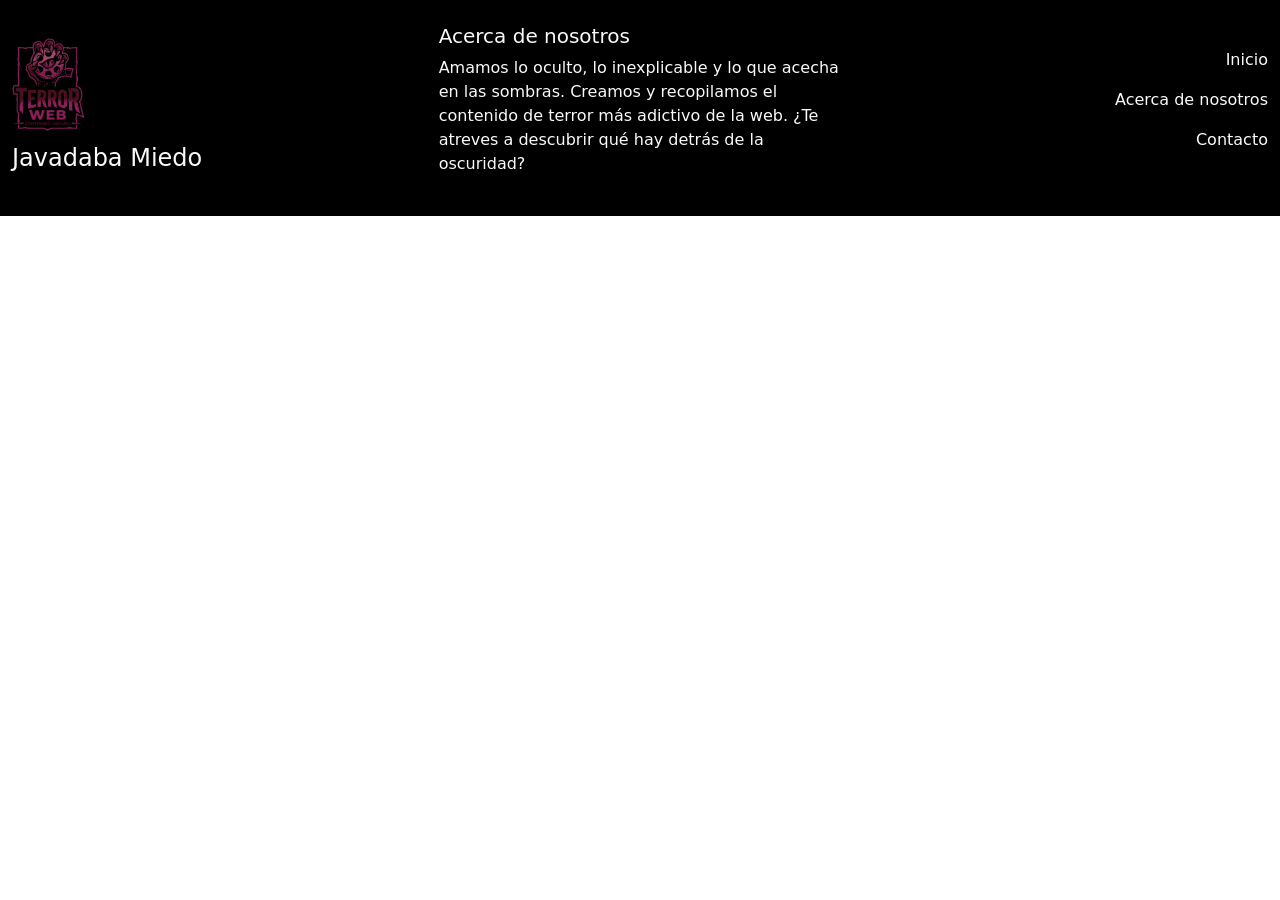
<file: ad-l8-1.0/footer.html>
<!DOCTYPE html>
<html>
  <head>
    <meta charset="utf-8">
    <meta name="viewport" content="width=device-width">
    <title>replit</title>
    <link href="style.css" rel="stylesheet" type="text/css" />
    <link href="https://cdn.jsdelivr.net/npm/bootstrap@5.3.8/dist/css/bootstrap.min.css" rel="stylesheet" integrity="sha384-sRIl4kxILFvY47J16cr9ZwB07vP4J8+LH7qKQnuqkuIAvNWLzeN8tE5YBujZqJLB" crossorigin="anonymous">
  </head>

  <body>
      <script src="script.js"></script>

      <!--
      This script places a badge on your repl's full-browser view back to your repl's cover
      page. Try various colors for the theme: dark, light, red, orange, yellow, lime, green,
      teal, blue, blurple, magenta, pink!
      -->
      <footer>
      <div class="container-fluid py-4" style="background-color: #000000;">
        <div class="row align-items-center">
          
          <div class="col-12 col-md-4 text-center text-md-start mb-3 mb-md-0">
            <img height="100px" src="logo-terror.png" alt="Logo Terror" class="mb-2">
            <h2 class="text-light fs-4">Javadaba Miedo</h2>
          </div>
          
          <div class="col-12 col-md-4 mb-3 mb-md-0">
            <h3 class="text-light fs-5">Acerca de nosotros</h3>
            <p class="text-light">
              Amamos lo oculto, lo inexplicable y lo que acecha en las sombras. 
              Creamos y recopilamos el contenido de terror más adictivo de la web. 
              ¿Te atreves a descubrir qué hay detrás de la oscuridad?
            </p>
          </div>
          
          <div class="col-12 col-md-4 text-center text-md-end">
            <p><a class="link-offset-2 link-underline link-underline-opacity-0 text-light" href="index.html">Inicio</a></p>
            <p><a class="link-offset-2 link-underline link-underline-opacity-0 text-light" href="about.html">Acerca de nosotros</a></p>
            <p><a class="link-offset-2 link-underline link-underline-opacity-0 text-light" href="contacto.html">Contacto</a></p>
          </div>
        </div>
      </div>
      </footer>
      <script src="https://replit.com/public/js/replit-badge-v2.js" theme="dark" position="bottom-right"></script>
      <script src="https://cdn.jsdelivr.net/npm/bootstrap@5.3.8/dist/js/bootstrap.bundle.min.js" integrity="sha384-FKyoEForCGlyvwx9Hj09JcYn3nv7wiPVlz7YYwJrWVcXK/BmnVDxM+D2scQbITxI" crossorigin="anonymous"></script>
  </body>
</html>
</file>
<file: ad-l8-1.0/style.css>
:root{
  --vino: #4A0B22;
}

/* Ekemplo de como usar las variales
  background-color: var(--tea-green); 
*/


html {
    height: 100%;
    width: 100%;
  }
  
  .color-titulo{
    color: var(--vino);

  }

body {
    background-color: #F7F7F7;
  }
body {
  body {
    font-family: 'Poppins', sans-serif;
}
</file>
